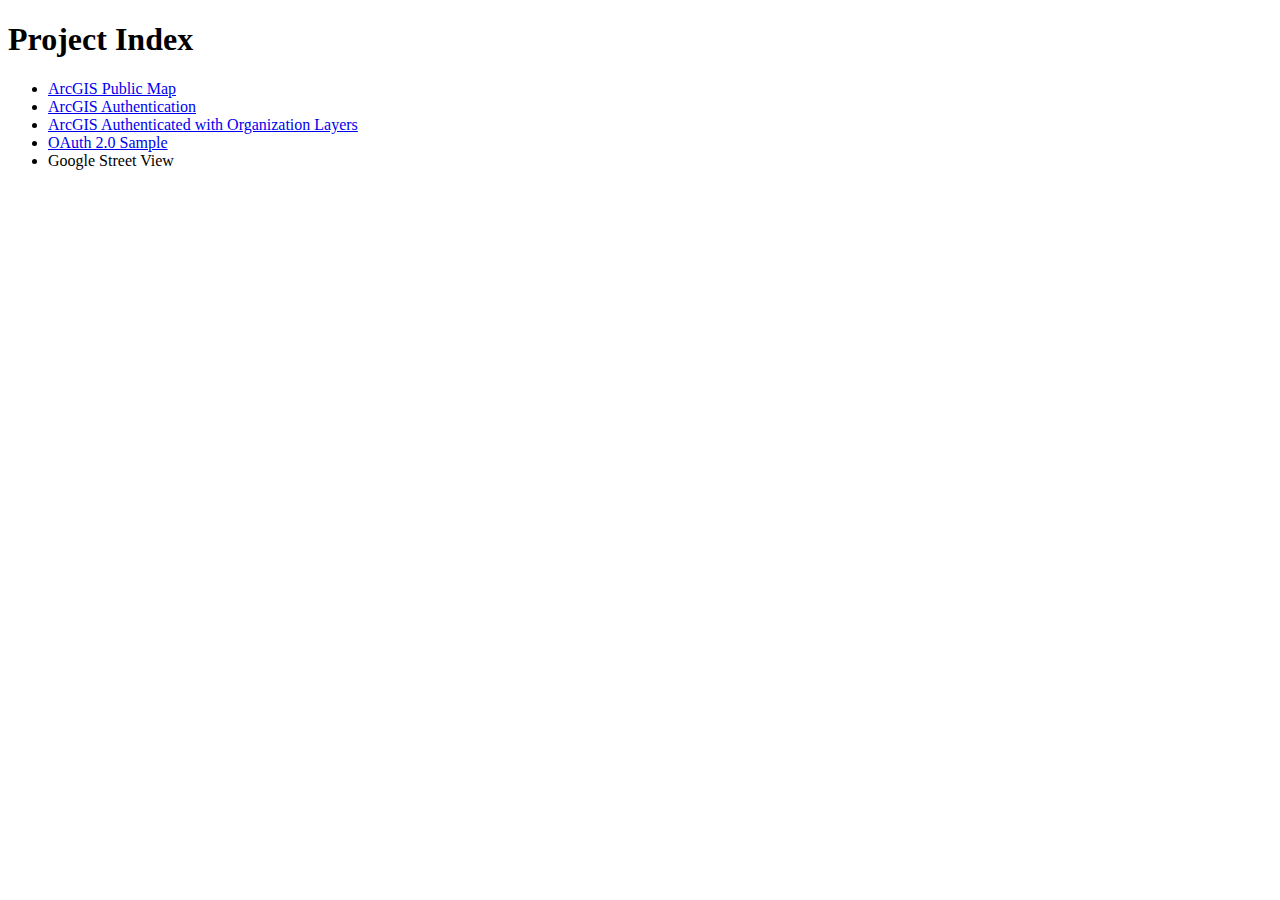
<file: index.html>
<!DOCTYPE html>

<html>

<head>
  <meta http-equiv="Content-Type" content="text/html; charset=utf-8" />
  <title>Project Index</title>
</head>

<body>

  <h1>Project Index</h1>
  <ul>
    <li><a href="ArcPub.html">ArcGIS Public Map</a></li>
    <li><a href="ArcAuth.html">ArcGIS Authentication</a></li>
    <li><a href="OrgAuth.html">ArcGIS Authenticated with Organization Layers</a></li>
    <li><a href="OAuth2.html">OAuth 2.0 Sample</a></li>
    <li>Google Street View</li>
  </ul>

</body>

</html>
</file>
